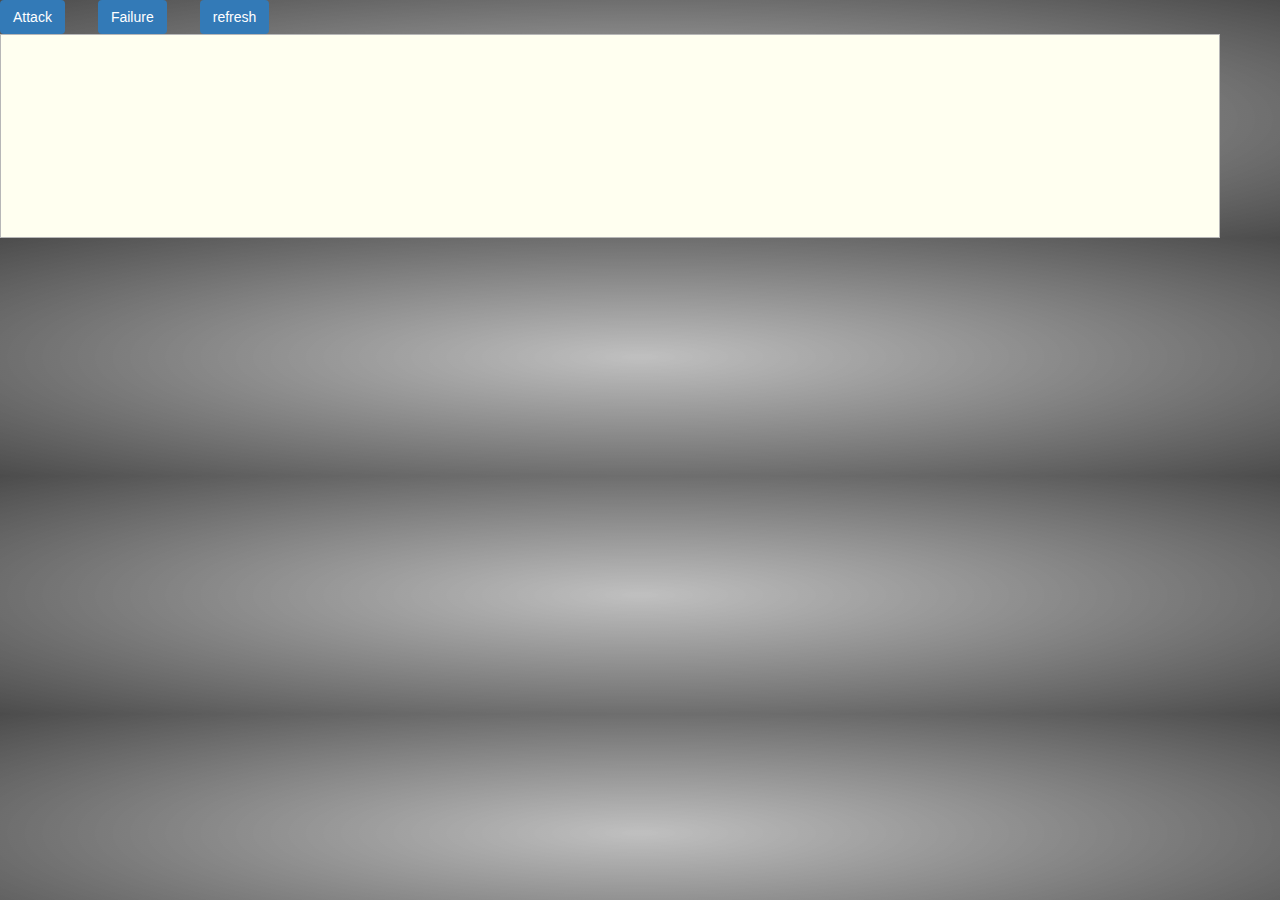
<file: templates/res.html>
<!DOCTYPE html>
<html lang="en">
<head>
	<meta charset="UTF-8">
	<title>result</title>
	<script src="https://ajax.googleapis.com/ajax/libs/jquery/3.1.0/jquery.min.js"></script>
</head>
<script type="text/javascript">
	var cur_url = "http://localhost:5000/res";
	var graphinfo;
      function getinfo(type){
        var result;
        $.ajax({
        url: cur_url,
        async:false,
        type: 'POST',
        dataType: 'json',
        data: type,
      })
      .done(function(data) {
        printinfo(data);
        result = data;
      })
      .fail(function() {
      })
      .always(function() {
      });
        return result;
      }

      function printinfo(results){
        var result = results.graph;
        var size = results.size;
        var connected = results.connected;
        var components = results.components;
        var avg_sp=results.avg_sp;
        console.log(size);
        console.log(avg_sp);
        if(results.avg_sp==null){
          avg_sp = null;
        }
        else{
         avg_sp = results.avg_sp.toFixed(2);
        }
        console.log(avg_sp);
        $("#text").empty();
        $("#text").append("<div>graph size: "+size+"</div>");
        $("#text").append("<div>connected graph: "+connected+"</div>");
        $("#text").append("<div>components: "+components+"</div>");
        $("#text").append("<div>average shortest path: "+avg_sp+"</div>");
        return result;
      }
      var res = getinfo(null);
      graphinfo = res;

      function attack(){
        var type = {"type":"attack"}
        var results = getinfo(type);
        printinfo(results);
        return results.arr;
      }
      function failure(){
        var type = {"type":"failure"}
        var results = getinfo(type);
        //printinfo(results);
        printinfo(results);
        return results.arr;
      }
      function clean(){
      	printinfo(graphinfo);
      }
      console.log("test done");

   </script>

      <style type="text/css">
      body {
        margin: 0;
        padding: 0;
        background-color: #f0f0f0;
        font: 11px courier;
        overflow: hidden;
        background: -webkit-radial-gradient(rgba(127, 127, 127, 0.5), rgba(127, 127, 127, 0.5) 1%, rgba(0, 0, 0, 0.7));
      }
      #graph-info {
        position: absolute;
        top: 0px;
        left: 40%;
        margin: 10px;
        background-color: #ffffe0;
        color: #333;
        padding: 5px 10px;
      }
      #options {
        position: absolute;
        top: 0;
        right: 0;
        z-index: 10;
      }
      .btn {
        display: inline-block;
        padding: 6px 12px;
        margin-bottom: 0;
        font-size: 14px;
        font-weight: 400;
        line-height: 1.42857143;
        text-align: center;
        white-space: nowrap;
        vertical-align: middle;
        cursor: pointer;
        -webkit-user-select: none;
        -moz-user-select: none;
        -ms-user-select: none;
        user-select: none;
        background-image: none;
        border: 1px solid transparent;
        border-radius: 4px;
        color: #fff;
        background-color: #337ab7;
      }
      .word{
        color: white;
        font-size: 18px;
      }
      .text{
     background: #f8f8f8;
     border-bottom: #b7b7b7 1px solid;
     border-left: #b7b7b7 1px solid;
     border-right: #b7b7b7 1px solid;
     border-top: #b7b7b7 1px solid;
     background-color: #FFFFF0;
     color: #696969;
     cursor: text;
     font-family: "arial";
     font-size: 16pt;
     padding: 1px; 
     width: 95%;
     height: 200px;
      }
</style>
<body>
	 <input type="button"  value='Attack' class="btn" onclick="attack()">
        &nbsp
        &nbsp 
        <input type="button"  value='Failure' class="btn" onclick="failure()">
        &nbsp
        &nbsp
      <input type="button"  value = 'refresh' class="btn" onclick="clean()">
       <div class='text' onload="printinfo(res)">
          <span id='text'></span>
       </div>
       <script type="text/javascript">
            printinfo(graphinfo);
       </script>
</body>
</html>
</file>
